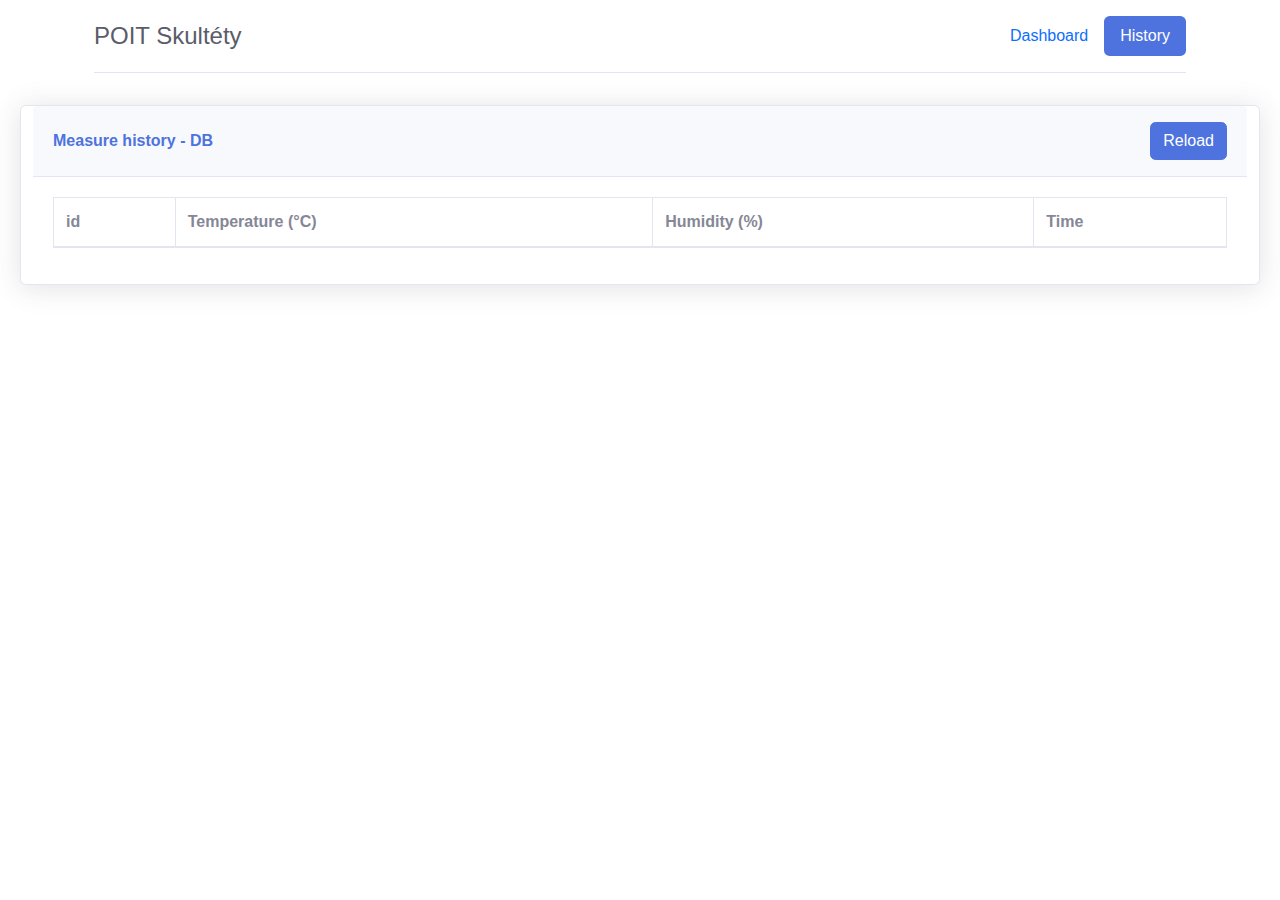
<file: fe/history.html>
<!DOCTYPE html>
<html lang="sk">
<head>
    <meta charset="UTF-8">
    <title>History</title>
    <link href="css/bootstrap.min.css" rel="stylesheet">
    <!--    <link href="css/style.css" rel="stylesheet">-->
    <link href="css/dataTables.bootstrap4.min.css" rel="stylesheet">
    <link href="css/sb-admin-2.min.css" rel="stylesheet">
    <script src="js/jquery-3.6.0.min.js"></script>
    <script src="http://cdn.datatables.net/1.11.5/js/jquery.dataTables.min.js"></script>
</head>
<body>
<div class="container">
    <header class="d-flex flex-wrap justify-content-center py-3 mb-4 border-bottom">
        <a href="#" class="d-flex align-items-center mb-3 mb-md-0 me-md-auto text-dark text-decoration-none">
            <span class="fs-4">POIT Skultéty</span>
        </a>

        <ul class="nav nav-pills">
            <li class="nav-item"><a href="index.html" class="nav-link" aria-current="page">Dashboard</a></li>
            <li class="nav-item"><a href="#" class="nav-link active">History</a></li>
        </ul>
    </header>
</div>
<div class="container-fluid">
    <div class="row p-2">
        <div class="card shadow mb-4">
            <div class="card-header py-3 d-flex flex-row align-items-center justify-content-between">
                <h6 class="m-0 font-weight-bold text-primary">Measure history - DB</h6>
                <button type="button" class="btn btn-primary" id="reload">Reload</button>
            </div>
            <div class="card-body">
                <div class="table-responsive">
                    <table class="table table-bordered" id="dataTable">
                        <thead>
                        <tr>
                            <th>id</th>
                            <th>Temperature (°C)</th>
                            <th>Humidity (%)</th>
                            <th>Time</th>
                        </tr>
                        </thead>
                        <tbody>
                        </tbody>
                    </table>
                </div>
            </div>
        </div>
    </div>
</div>
<script>
    $(document).ready(function () {
        let table = $('#dataTable').DataTable({
            "pageLength": 50
        });
        getData(table);

        $('#reload').click(function () {
            getData(table);
        });
    });

    function getData(table) {
        $.ajax({
            type: "GET",
            url: "http://192.168.1.38:5000/data",
            success: function (data) {
                table.rows.add(data).draw();
            },
            error: function () {
                console.log("fail");
            },
            contentType: 'application/json',
            dataType: 'json'
        });
    }
</script>
</body>
</html>
</file>
<file: fe/css/style.css>
body {
    padding: 10px;
    margin: 0 auto;
}
</file>
